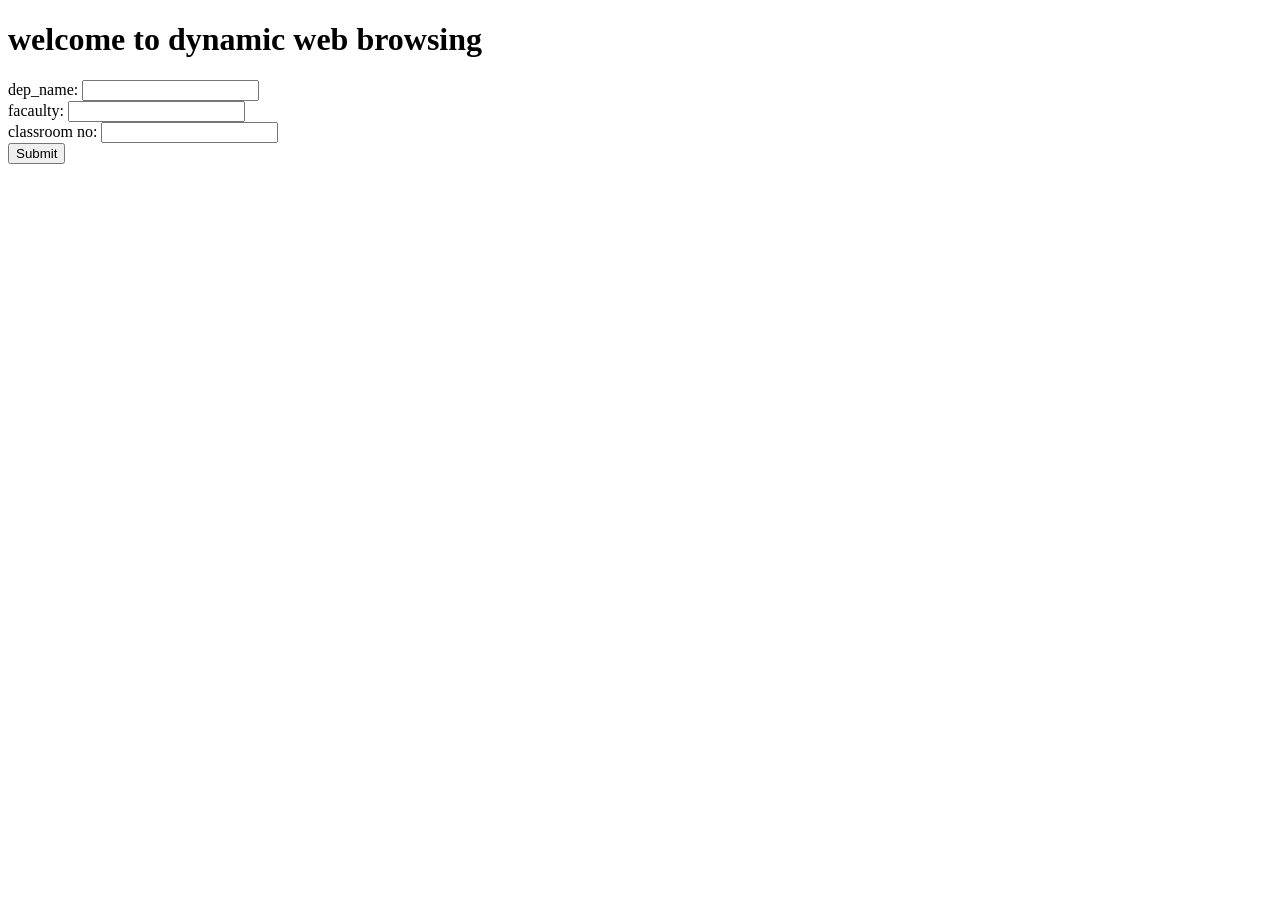
<file: index.html>
<!DOCTYPE html>
<html>
<head>
<meta charset="UTF-8">
<title>Insert title here</title>
</head>
<body>
<h1> welcome to dynamic web browsing</h1>
 <form action="SubmitFormServlet" method="post">
        dep_name: <input type="text" name="dep_name"><br>
        facaulty: <input type="text" name="facaulty"><br>
         classroom no: <input type="text" name="classroom_no"><br>
        <input type="submit" value="Submit">
    </form>
</body>
</html>
</file>
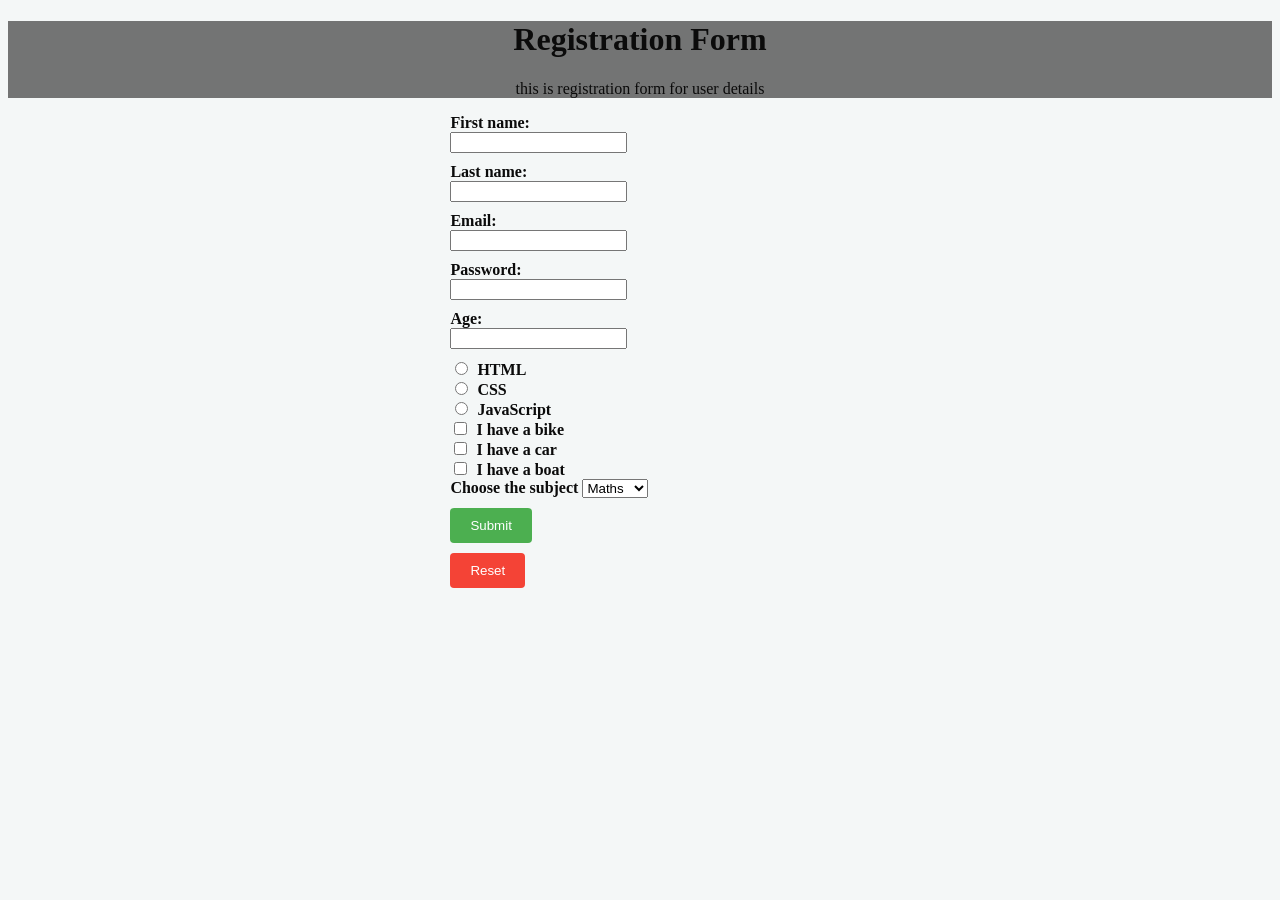
<file: demo.html>
<!DOCTYPE html>
<html lang="en">
  <head>
    <meta charset="UTF-8" />
    <meta name="viewport" content="width=device-width, initial-scale=1.0" />
    <link rel="stylesheet" href="" />
    <!-- <style>
      div {
        color: black;
      }
    </style> -->
    <link rel="stylesheet" href="./style.css" />
    <title>Document</title>
  </head>
  <body
    style="background-color: rgba(242, 246, 246, 0.806); color: rgb(11, 11, 11)"
  >
    <div class="title">
      <h1>Registration Form</h1>
      <p>this is registration form for user details</p>
    </div>
    <!-- This is the form HTML -->
    <form action="./welcome.html">
      <!-- First name input -->
      <label for="fname">First name:</label><br />
      <input type="text" id="fname" name="fname" /><br />

      <!-- Last name input -->
      <label for="lname">Last name:</label><br />
      <input type="text" id="lname" name="lname" /><br />

      <!-- Email input -->
      <label for="email">Email:</label><br />
      <input type="email" id="email" name="email" /><br />

      <!-- Password input -->
      <label for="password">Password:</label><br />
      <input type="password" id="password" name="password" /><br />

      <!-- Age input -->
      <label for="age">Age:</label><br />
      <input type="number" id="age" name="age" /><br />

      <!-- Radio buttons for favorite language -->
      <input type="radio" id="html" name="fav_language" value="HTML" />
      <label for="html">HTML</label><br />
      <input type="radio" id="css" name="fav_language" value="CSS" />
      <label for="css">CSS</label><br />
      <input
        type="radio"
        id="javascript"
        name="fav_language"
        value="JavaScript"
      />
      <label for="javascript">JavaScript</label>
      <br />

      <!-- Checkboxes for vehicles -->
      <input type="checkbox" id="vehicle1" name="vehicle1" value="Bike" />
      <label for="vehicle1"> I have a bike</label><br />
      <input type="checkbox" id="vehicle2" name="vehicle2" value="Car" />
      <label for="vehicle2"> I have a car</label><br />
      <input type="checkbox" id="vehicle3" name="vehicle3" value="Boat" />
      <label for="vehicle3"> I have a boat</label>
      <br />

      <!-- Select element for subject -->
      <label for="subject">Choose the subject</label>
      <select name="subject" id="subject">
        <option value="maths">Maths</option>
        <option value="english">English</option>
        <option value="computer science">CS</option>
      </select>
      <br />

      <!-- Submit and reset buttons -->
      <input type="submit" value="Submit" />
      <br />
      <input type="reset" />
    </form>
  </body>
</html>
</file>
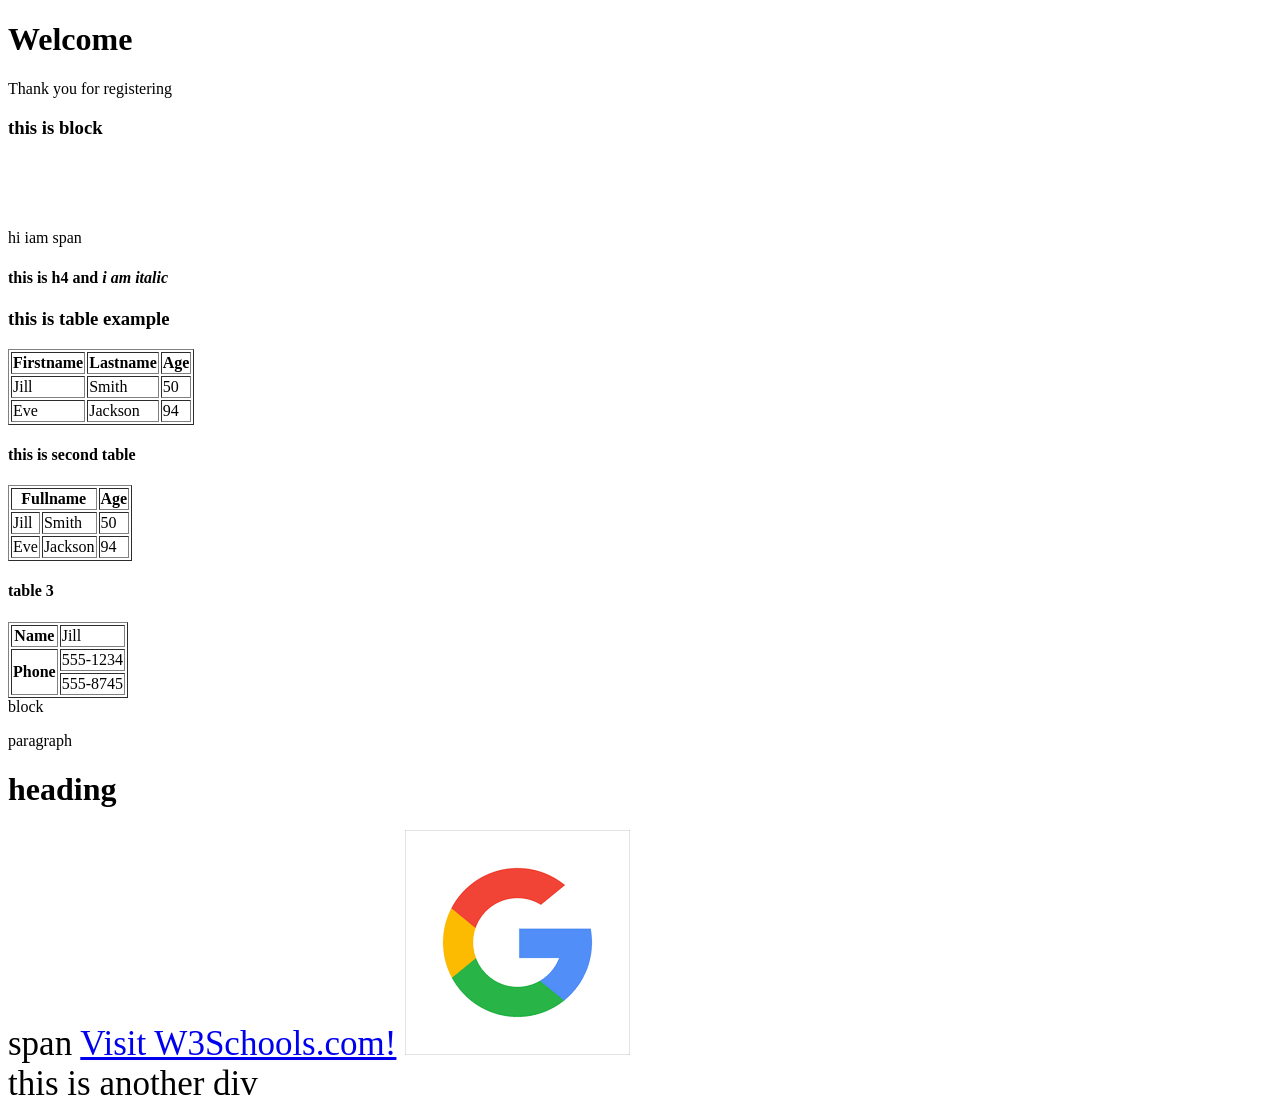
<file: demo1.html>
<!DOCTYPE html>
<html lang="en">
  <head>
    <meta charset="UTF-8" />
    <meta name="viewport" content="width=device-width, initial-scale=1.0" />
    <title>welcome</title>
  </head>
  <body>
    <h1>Welcome</h1>
    <p>Thank you for registering</p>
    <div>
      <h3>this is block</h3>
      <br />
      <br />
      <br />
      <br />
      <span>hi iam span</span>
      <h4>this is h4 and <i>i am italic </i></h4>
    </div>
    <!-- anchor tag
     -->
    <!-- <a href="https://www.w3schools.com">Visit W3Schools.com!</a> -->
    <!-- image tag -->
    <!-- <img src="./download.png" alt="google" /> -->

    <!-- table example -->
    <h3>this is table example</h3>
    <table border="1">
      <tr>
        <th>Firstname</th>
        <th>Lastname</th>
        <th>Age</th>
      </tr>
      <tr>
        <td>Jill</td>
        <td>Smith</td>
        <td>50</td>
      </tr>
      <tr>
        <td>Eve</td>
        <td>Jackson</td>
        <td>94</td>
      </tr>
    </table>
    <h4>this is second table</h4>
    <table border="1">
      <tr>
        <th colspan="2">Fullname</th>

        <th>Age</th>
      </tr>
      <tr>
        <td>Jill</td>
        <td>Smith</td>
        <td>50</td>
      </tr>
      <tr>
        <td>Eve</td>
        <td>Jackson</td>
        <td>94</td>
      </tr>
    </table>
    <h4>table 3</h4>
    <!-- table 3 -->
    <table border="1">
      <tr>
        <th>Name</th>
        <td>Jill</td>
      </tr>
      <tr>
        <th rowspan="2">Phone</th>
        <td>555-1234</td>
      </tr>
      <tr>
        <td>555-8745</td>
      </tr>
    </table>

    <!-- 
        inline  & block -level
     -->
    <!-- block level elements -->
    <div>block</div>
    <p>paragraph</p>
    <h1>heading</h1>
    <!-- inline elements -->
    <div style="font-size: 35px">
      <span>span</span>
      <a href="https://www.w3schools.com">Visit W3Schools.com!</a>
      <img src="./download.png" alt="google" />
      <div>this is another div</div>
    </div>
  </body>
</html>
</file>
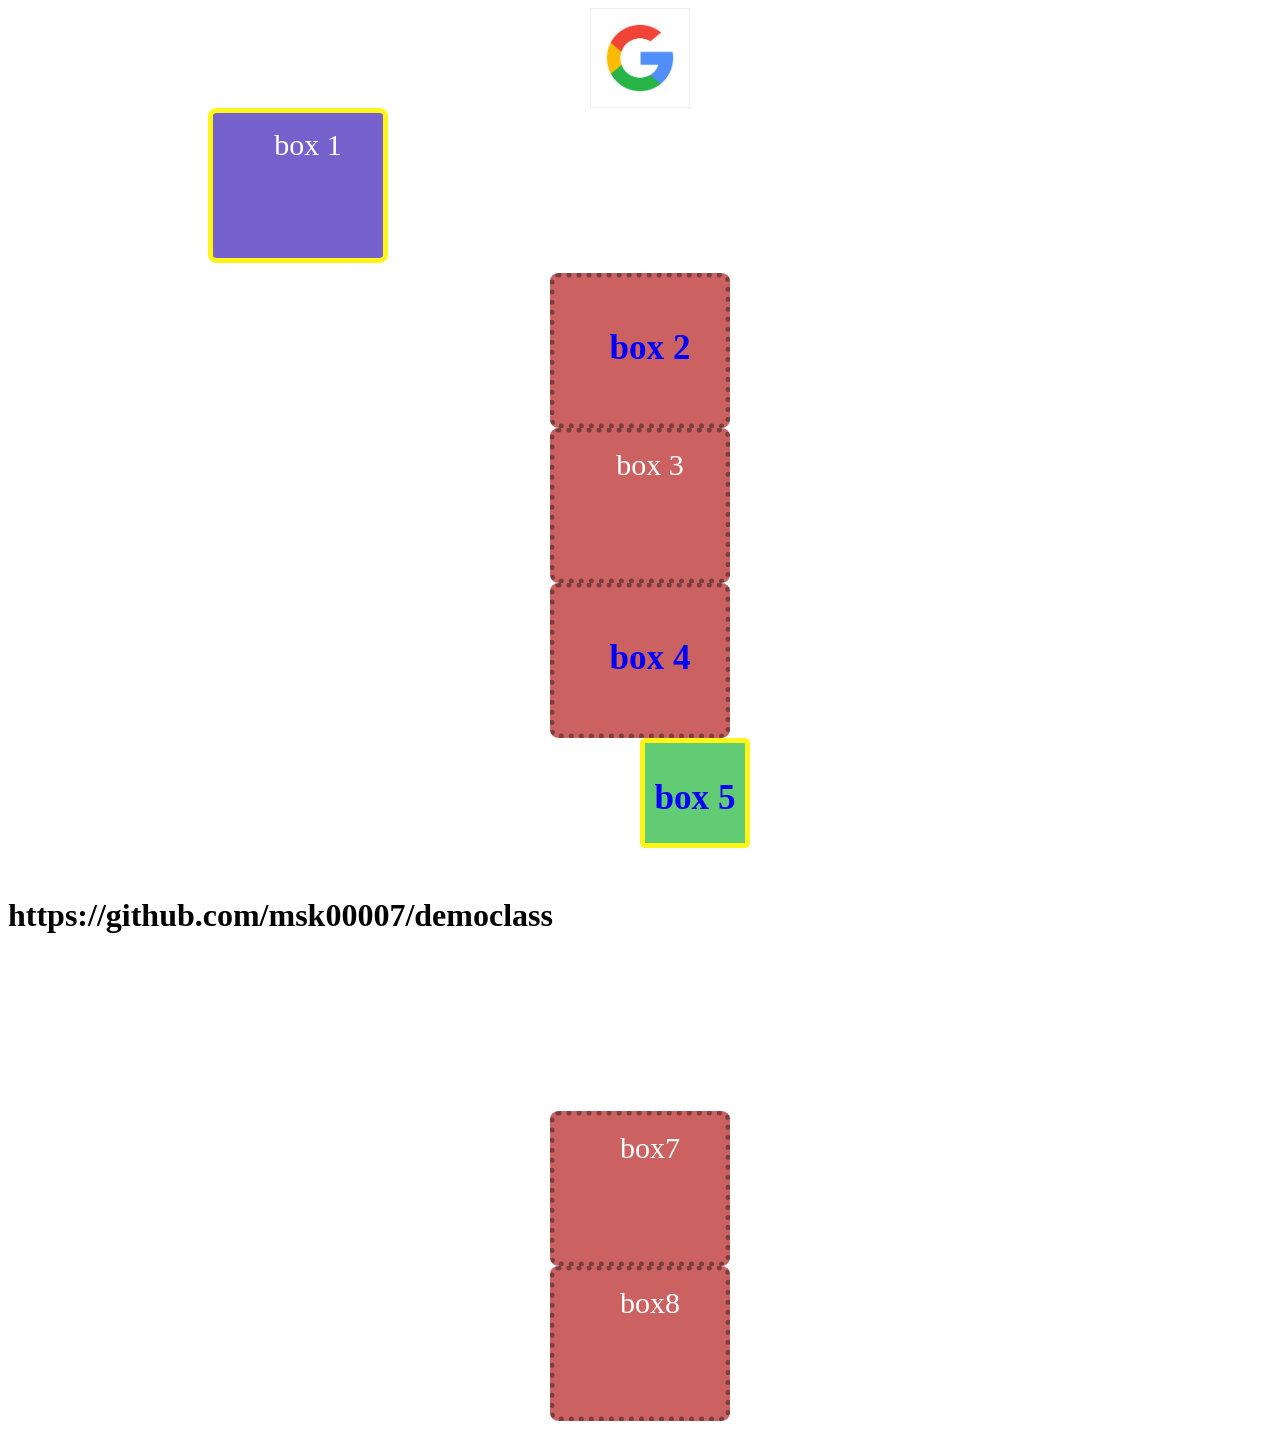
<file: demo2.html>
<!DOCTYPE html>
<html lang="en">
  <head>
    <meta charset="UTF-8" />
    <meta name="viewport" content="width=device-width, initial-scale=1.0" />
    <style>
      .box {
        width: 100px;
        height: 100px;
        background-color: rgba(184, 34, 34, 0.714);
        color: white;
        margin-bottom: 10px;
        margin: auto;
        /* auto */
        /* all sides - same */
        /* top-bottom,,, left-right */
        /* top bottom left right */

        /* padding-top: 50px; */
        /* padding: 50px 25px; */
        padding: 15px 25px 30px 45px;
        text-align: center;
        border: 5px dotted rgba(18, 19, 19, 0.443);
        border-radius: 5%;
        font-family: "Times New Roman", Times, serif, sans-serif;
        font-size: 30px;
      }
      #box1 {
        width: 100px;
        height: 100px;
        background-color: rgba(62, 34, 184, 0.714);
        color: white;
        margin-bottom: 10px;
        margin-left: 200px;
        text-align: center;
        border: 5px solid rgb(255, 245, 22, 1);
        border-radius: 5%;
        font-family: "Times New Roman", Times, serif, sans-serif;
        font-size: 30px;
      }
      div h3 {
        color: blue;
      }
      div.box2 {
        width: 100px;
        height: 100px;
        background-color: rgba(34, 184, 59, 0.714);
        color: white;
        margin-bottom: 10px;
        margin-left: 50%;
        text-align: center;
        border: 5px solid rgb(255, 245, 22, 1);
        border-radius: 5%;
        font-family: "Times New Roman", Times, serif, sans-serif;
        font-size: 30px;
      }
      div img {
        width: 100px;
        height: 100px;
        margin: auto;
        display: block;
      }
      div img:hover {
        width: 120px;
        height: 120px;
      }
      span {
        /*display: none;*/
        display: none;
        background-color: aqua;
        width: 500px;
        height: 100px;
      }
      #box6 {
        /*visibility: hidden;*/
        visibility: hidden;
      }
    </style>
    <title>Document</title>
  </head>
  <body>
    <div>
      <a href="https://www.google.com/">
        <img src="./download.png" alt="google" />
      </a>
    </div>

    <div class="box" id="box1">box 1</div>
    <div class="box" id="box2">
      <h3>box 2</h3>
    </div>
    <div class="box" id="box3">box 3</div>
    <div class="box" id="box4"><h3>box 4</h3></div>
    <div class="box2">
      <h3>box 5</h3>
    </div>
    <br />

    <span>iam span element</span>
    <h1>https://github.com/msk00007/democlass</h1>
    <div class="container">
      <div class="box" id="box6">box6</div>
      <div class="box">box7</div>
      <div class="box">box8</div>
    </div>
  </body>
</html>
</file>
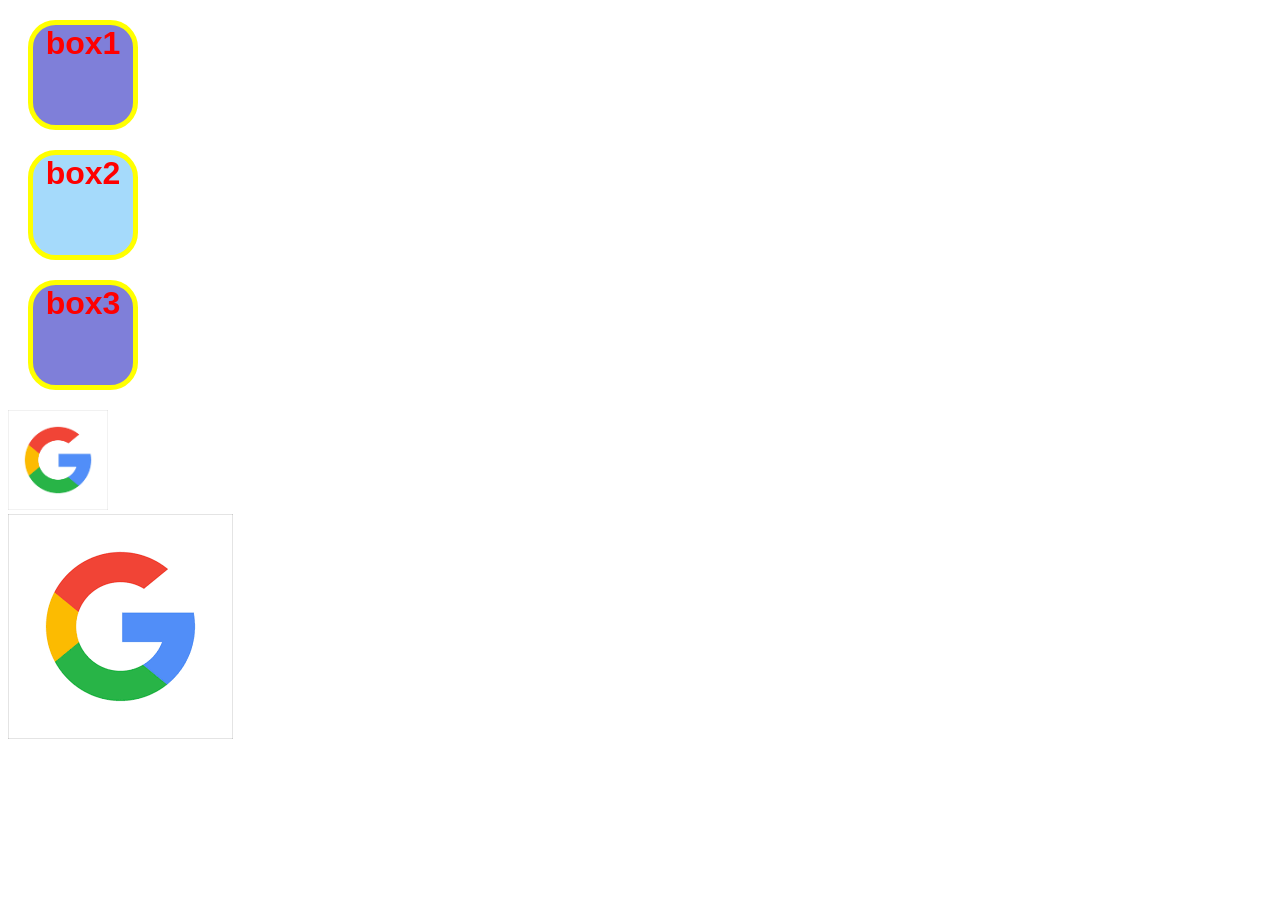
<file: demo3.html>
<!DOCTYPE html>
<html lang="en">
  <head>
    <meta charset="UTF-8" />
    <meta name="viewport" content="width=device-width, initial-scale=1.0" />
    <style>
      .box {
        width: 100px;
        height: 100px;
        background-color: rgba(47, 47, 193, 0.613);
        color: red;
        /*margin-bottom: 15px;
              margin-top: 100px;
              margin-left: 100px;
              */
        /*
              margin: 15px 100px 100px 100px;
              top right bottom left */
        /* margin: 40px 60px;*/
        margin: 20px;
        /*
      padding


      padding-top: 40px;
      padding: 20px;
      padding: 20px 30px 40px 50px;
      */
        font-size: 32px;
        font-weight: bold;
        border: 5px solid yellow;
        text-align: center;
        border-radius: 25%;
        font-family: "Lucida Sans", "Lucida Sans Regular", "Lucida Grande",
          "Lucida Sans Unicode", Geneva, Verdana, sans-serif;

        /*practice code
              */
      }
      #box2 {
        width: 100px;
        height: 100px;
        background-color: rgba(109, 195, 249, 0.613);
        color: red;
        /*margin-bottom: 15px;
              margin-top: 100px;
              margin-left: 100px;
              */
        /*
              margin: 15px 100px 100px 100px;
              top right bottom left */
        /* margin: 40px 60px;*/
        margin: 20px;
      }

      div img {
        width: 100px;
        height: 100px;
        margin: auto;
      }
    </style>
    <title>Document</title>
  </head>
  <body>
    <div class="box">box1</div>
    <div class="box" id="box2">box2</div>
    <div class="box">box3</div>
    <div>
      <img src="./download.png" alt="google" />
    </div>
    <img src="./download.png" alt="google" />
  </body>
</html>
</file>
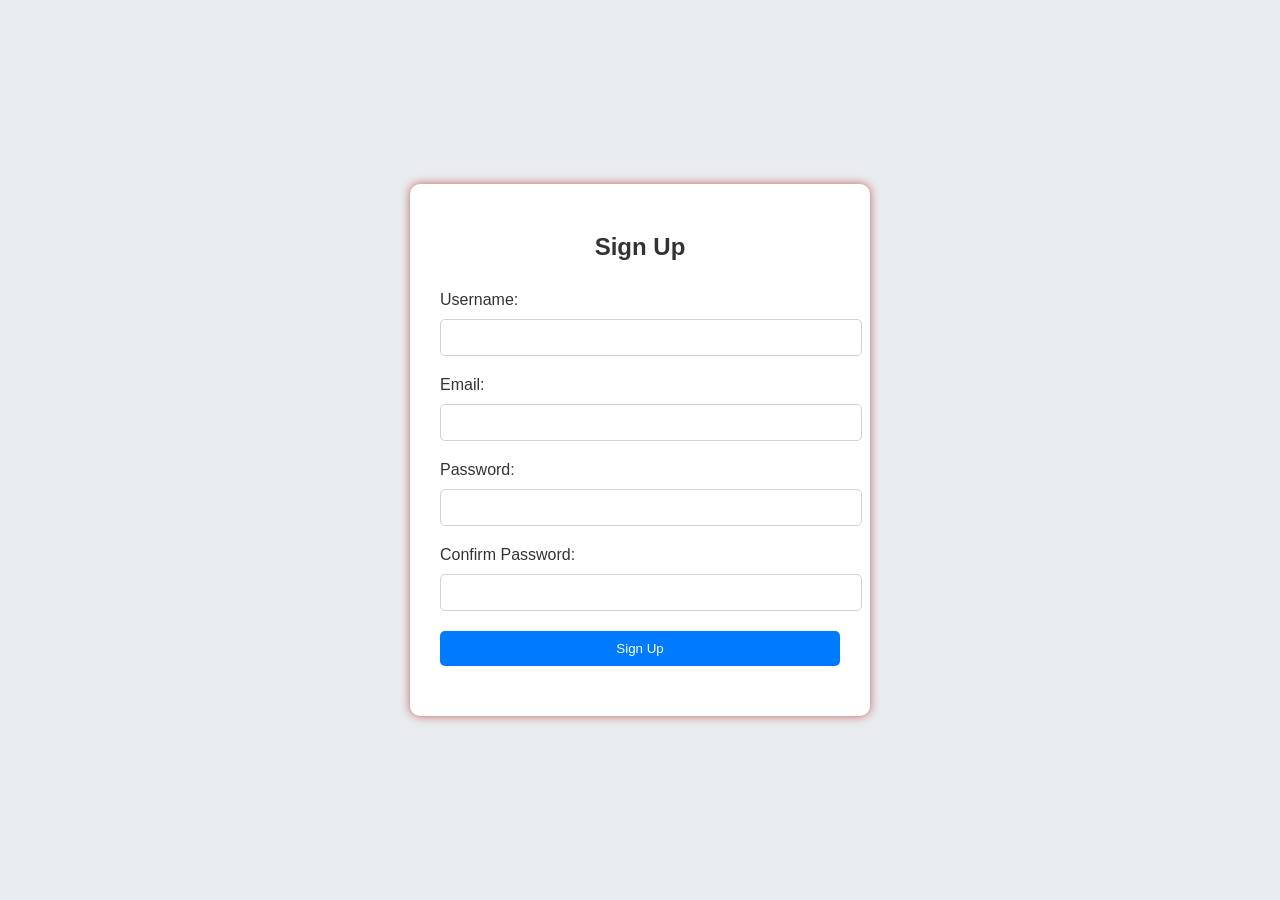
<file: form.html>
<!DOCTYPE html>
<html lang="en">
  <head>
    <meta charset="UTF-8" />
    <meta name="viewport" content="width=device-width, initial-scale=1.0" />
    <title>Sign Up Form</title>
    <link rel="stylesheet" href="./form.css" />
  </head>
  <body>
    <div class="container">
      <h2>Sign Up</h2>
      <form id="signup-form" action="#" method="POST">
        <div class="form-group">
          <label for="username">Username:</label>
          <input type="text" id="username" name="username" />
        </div>
        <div class="form-group">
          <label for="email">Email:</label>
          <input type="email" id="email" name="email" />
        </div>
        <div class="form-group">
          <label for="password">Password:</label>
          <input type="password" id="password" name="password" />
        </div>
        <div class="form-group">
          <label for="confirm-password">Confirm Password:</label>
          <input
            type="password"
            id="confirm-password"
            name="confirm-password"
          />
        </div>
        <div class="form-group">
          <button type="submit">Sign Up</button>
        </div>
      </form>
    </div>
    <script src="form.js"></script>
  </body>
</html>
</file>
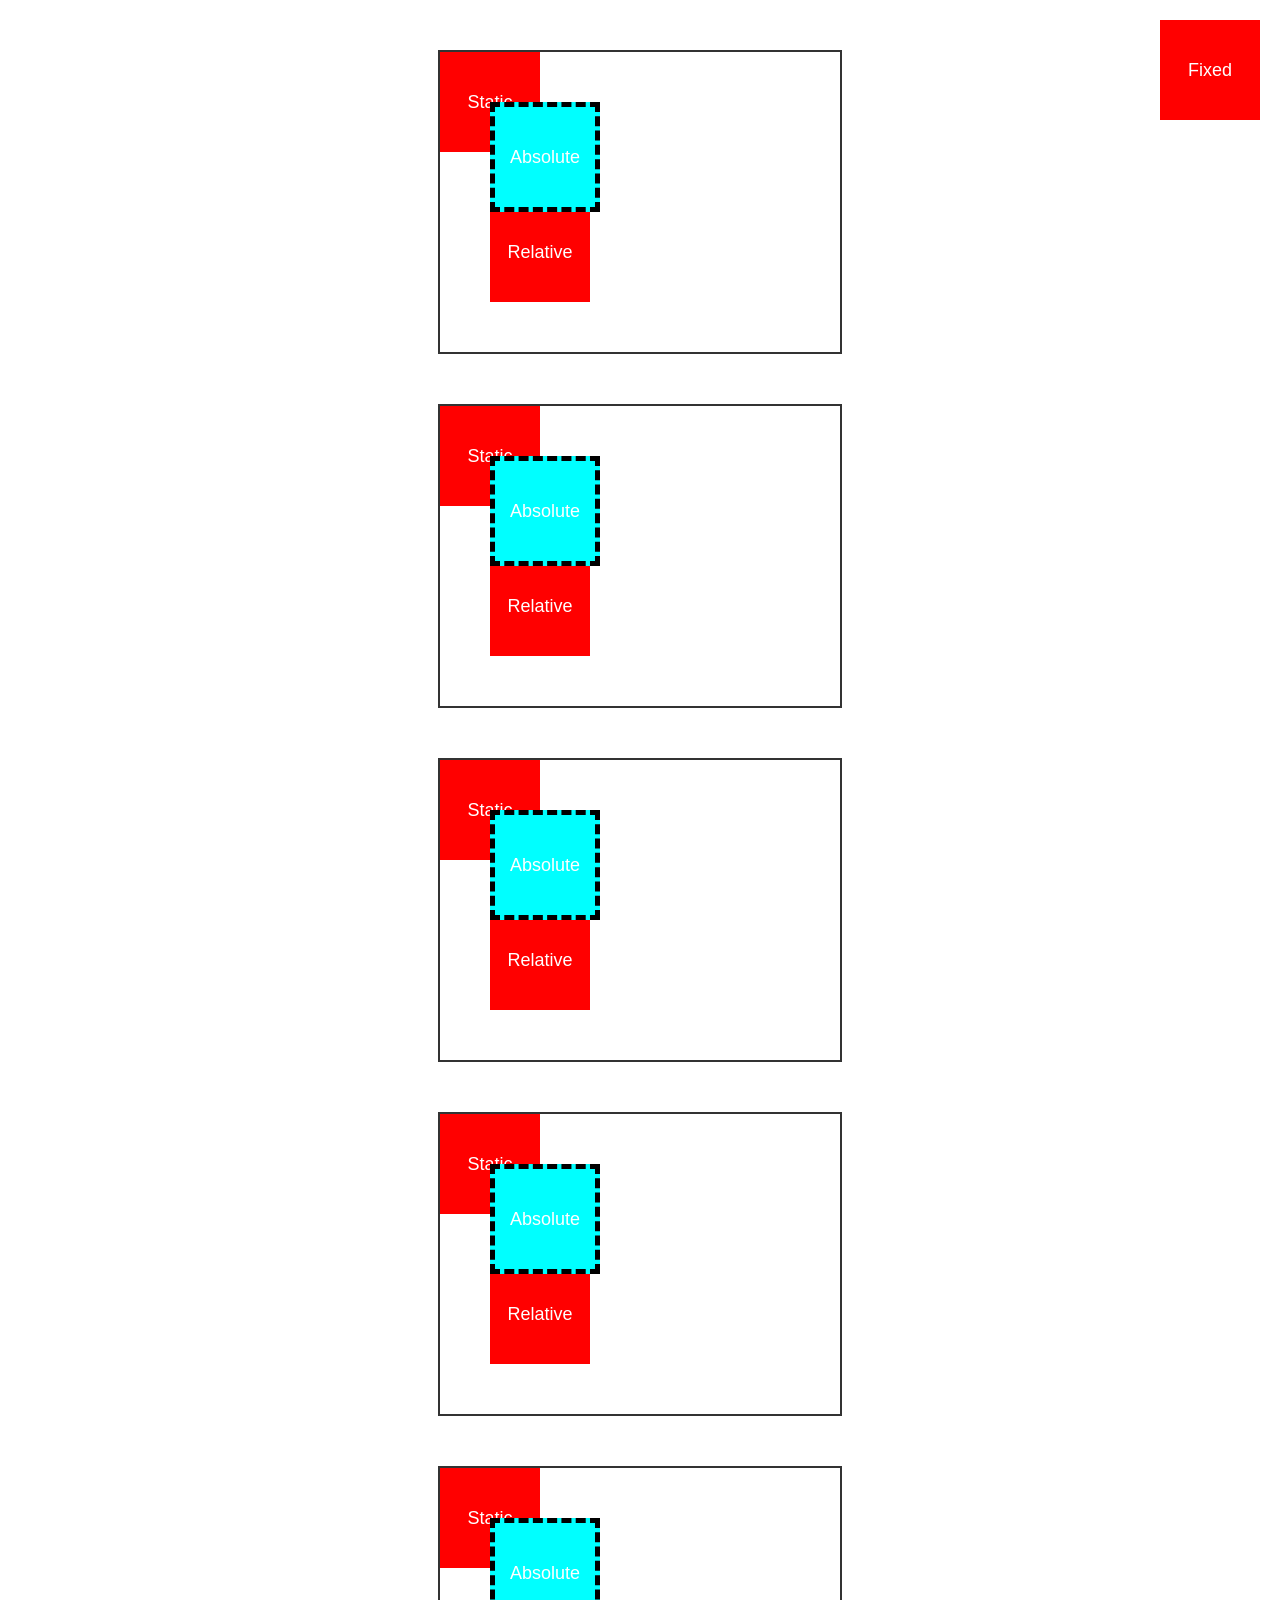
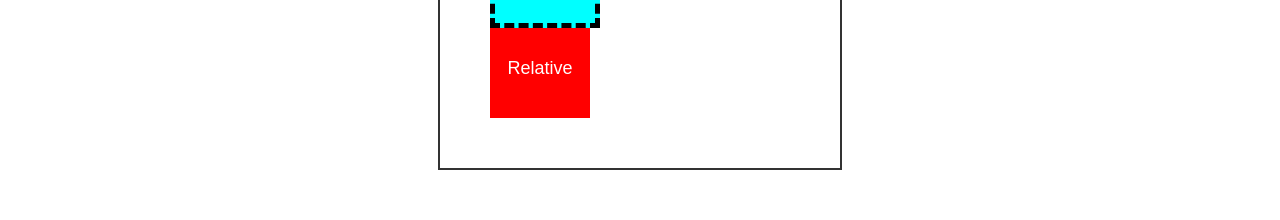
<file: positiondemo.html>
<!DOCTYPE html>
<html lang="en">
  <head>
    <meta charset="UTF-8" />
    <meta name="viewport" content="width=device-width, initial-scale=1.0" />
    <title>CSS Position Properties Example</title>
    <style>
      /* Base styles for the elements */
      body {
        font-family: Arial, sans-serif;
        margin: 0;
        padding: 0;
      }

      .container {
        width: 400px;
        height: 300px;
        border: 2px solid #333;
        position: relative; /* positioning context for the child elements */
        margin: 50px auto;
      }
      .element {
        width: 100px;
        height: 100px;
        background-color: #f00;
        color: #fff;
        text-align: center;
        line-height: 100px;
        font-size: 18px;
      }

      /* Different position properties */
      .element.static {
        position: static;
      }
      .element.relative {
        position: relative;
        /* position: static; */
        top: 50px;
        left: 50px;
      }
      .element.absolute {
        position: absolute;
        /* position: static; */
        background-color: aqua;
        border: 5px dashed black;
        top: 50px;
        left: 50px;
      }
      .element.fixed {
        position: fixed;
        top: 20px;
        right: 20px;
      }
    </style>
  </head>
  <body>
    <div class="container">
      <div class="element static">Static</div>
      <div class="element relative">Relative</div>
      <div class="element absolute">Absolute</div>
      <div class="element fixed">Fixed</div>
    </div>
    <div class="container">
      <div class="element static">Static</div>
      <div class="element relative">Relative</div>
      <div class="element absolute">Absolute</div>
    </div>
    <div class="container">
      <div class="element static">Static</div>
      <div class="element relative">Relative</div>
      <div class="element absolute">Absolute</div>
    </div>
    <div class="container">
      <div class="element static">Static</div>
      <div class="element relative">Relative</div>
      <div class="element absolute">Absolute</div>
    </div>
    <div class="container">
      <div class="element static">Static</div>
      <div class="element relative">Relative</div>
      <div class="element absolute">Absolute</div>
    </div>
  </body>
</html>
</file>
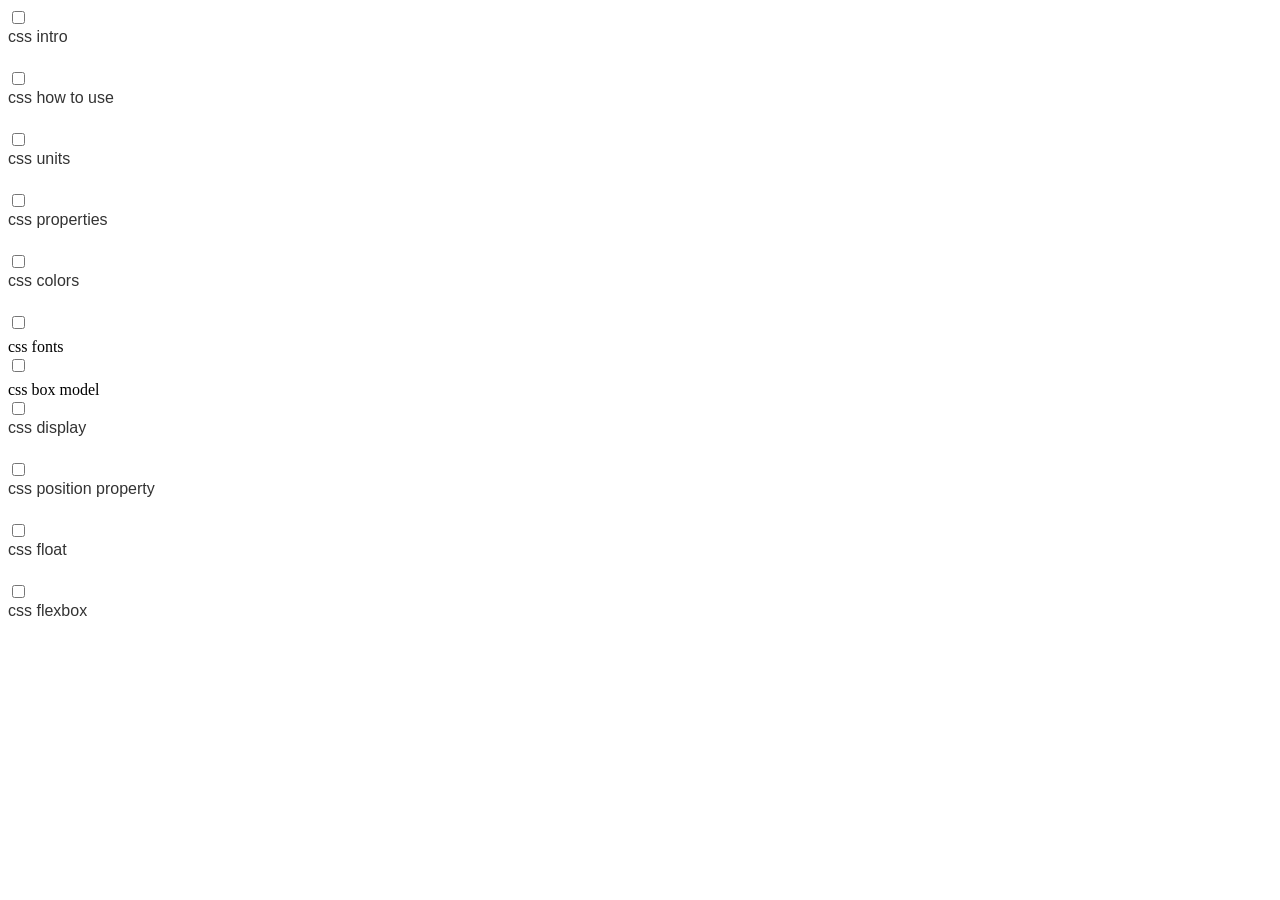
<file: tasks.html>
<!DOCTYPE html>
<html lang="en">
  <head>
    <meta charset="UTF-8" />
    <meta name="viewport" content="width=device-width, initial-scale=1.0" />
    <style>
      /* Style checkboxes */
      input[type="checkbox"] {
        margin-right: 5px; /* Add space between checkboxes */
      }

      /* Style checkbox labels */
      label {
        display: block; /* Put each label on a new line */
        margin-bottom: 5px; /* Add space between labels */
        font-family: Arial, sans-serif; /* Change font family */
        font-size: 16px; /* Change font size */
        color: #333; /* Change text color */
      }

      /* Style checked checkboxes */
      input[type="checkbox"]:checked + label {
        font-weight: bold; /* Make the text bold when checkbox is checked */
      }
    </style>
    <title>Document</title>
  </head>
  <body>
    <div>
      <form action="">
        <input type="checkbox" name="css intro" id="" />
        <label for="css intro"> css intro</label><br />
        <input type="checkbox" name="css how to use" id="" />
        <label for="css how to use"> css how to use</label><br />
        <input type="checkbox" name="css units" id="" />
        <label for="css units"> css units</label><br />
        <input type="checkbox" name="css properties" id="" />
        <label for="css properties"> css properties</label><br />
        <input type="checkbox" name="css colors" id="" />
        <label for="css colors"> css colors</label><br />
        <input type="checkbox" name="css fonts" id="" />
        <label for="css fonts"> </label>css fonts<br />
        <input type="checkbox" name="css box model" id="" />
        <label for="css box model"> </label>css box model<br />
        <input type="checkbox" name="css display" id="" />
        <label for="css display"> css display</label><br />
        <input type="checkbox" name="css position property" id="" />
        <label for="css position property">css position property </label><br />
        <input type="checkbox" name="css float" id="" />
        <label for="css float"> css float</label><br />
        <input type="checkbox" name="css flexbox" id="" />
        <label for="css flexbox"> css flexbox</label><br />
      </form>
    </div>
  </body>
</html>
</file>
<file: style.css>
/* center the title */
.title {
  text-align: center;
  background-color: rgba(30, 30, 30, 0.601);
}
/* CSS styles for the form */

/* Center the form on the page */
form {
  width: 30%;
  margin: 0 auto;
}

/* Style labels */
label {
  font-weight: bold;
}

/* Add some space between inputs */
input[type="text"],
input[type="email"],
input[type="password"],
input[type="number"],
select {
  margin-bottom: 10px;
}

/* Style radio buttons and checkboxes */
input[type="radio"],
input[type="checkbox"] {
  margin-right: 5px;
}

/* Style submit button */
input[type="submit"] {
  background-color: #4caf50;
  color: white;
  padding: 10px 20px;
  border: none;
  border-radius: 4px;
  cursor: pointer;
}

/* Change cursor on hover for submit button */
input[type="submit"]:hover {
  background-color: #45a049;
}

/* Style reset button */
input[type="reset"] {
  background-color: #f44336;
  color: white;
  padding: 10px 20px;
  border: none;
  border-radius: 4px;
  cursor: pointer;
  margin-top: 10px;
}

/* Change cursor on hover for reset button */
input[type="reset"]:hover {
  background-color: #d32f2f;
}
</file>
<file: form.css>
body {
  font-family: Arial, sans-serif;
  background-color: #e9ecef; /* Light gray background for the body */
  margin: 0;
  padding: 0;
  display: flex;
  justify-content: center;
  align-items: center;
  height: 100vh;
}

.container {
  width: 400px;
  background-color: #ffffff; /* White background for the form */
  padding: 30px;
  border-radius: 10px;
  box-shadow: 0px 0px 10px rgba(174, 33, 33, 0.69); /* Subtle shadow effect */
}

h2 {
  text-align: center;
  color: #333333; /* Dark text color */
  margin-bottom: 30px;
}

.form-group {
  margin-bottom: 20px;
}

label {
  display: block;
  margin-bottom: 10px;
  color: #333333; /* Dark text color */
}

input[type="text"],
input[type="email"],
input[type="password"] {
  width: 100%;
  padding: 10px;
  border: 1px solid #ced4da; /* Light gray border */
  border-radius: 5px;
  transition: border-color 0.15s ease-in-out, box-shadow 0.15s ease-in-out;
}

input[type="text"]:focus,
input[type="email"]:focus,
input[type="password"]:focus {
  border-color: #007bff; /* Blue border color on focus */
  outline: 0;
}

button[type="submit"] {
  width: 100%;
  padding: 10px;
  background-color: #007bff; /* Blue button background color */
  color: #ffffff; /* White text color */
  border: none;
  border-radius: 5px;
  cursor: pointer;
  transition: background-color 0.3s ease;
}

button[type="submit"]:hover {
  background-color: #0056b3; /* Darker blue color on hover */
}
</file>
